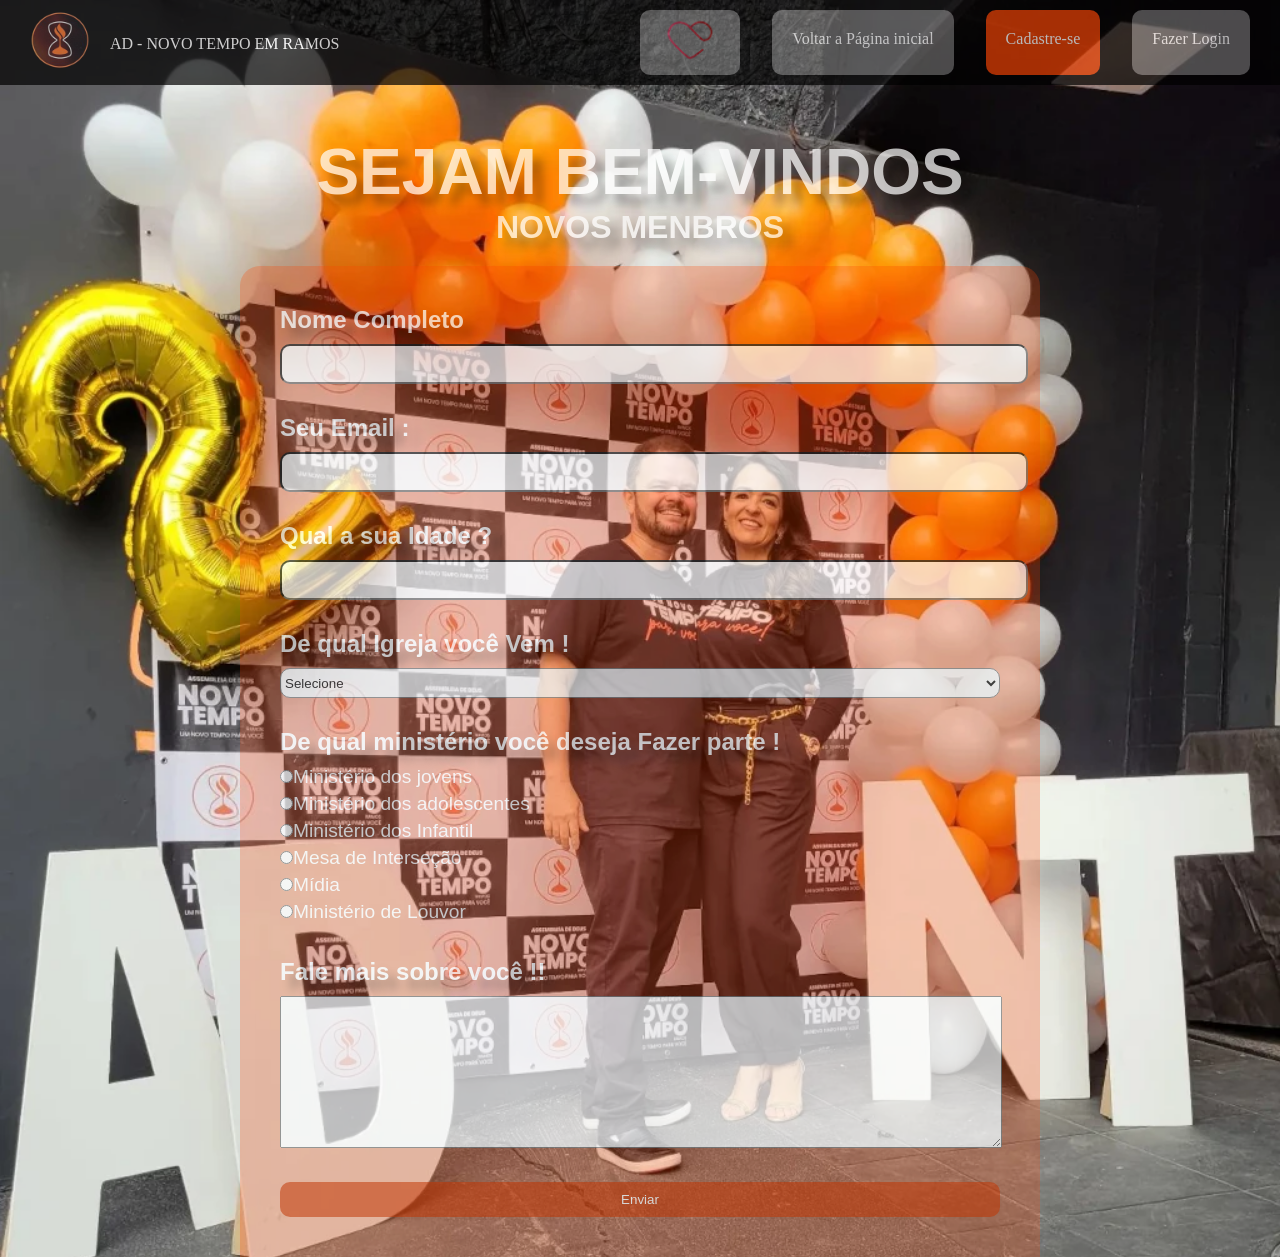
<file: index.html>
<!DOCTYPE html>
<html lang="pt-br">
<head>
    <meta charset="UTF-8">
    <meta http-equiv="X-UA-Compatible" content="IE=edge">
    <meta name="viewport" content="width=device-width, initial-scale=1.0">
    <title>CADASTRO</title>
    <link rel="stylesheet" href="style.css">
</head>
<body>
    <div class="foto">
        <header class="cabeçario">
            <section id="ladodireito">
                <a href=""><img src="imagens/Meu projeto.png" alt=""></a>
                <a href="" class="correção">AD - NOVO TEMPO EM RAMOS</a>
            </section>
            <section id="ladoesquerdo">
                <a href="#" id="imagenscabeçario"><img src="imagens/logo-2.png" alt=""></a>
                <a href=" https://devyure.github.io/Projeto-igreja/" id="VoltaraPáginainicial" class="correção" >Voltar a Página inicial</a>
                <a href="#" class="correção" id="cadastro">Cadastre-se</a>
                <a href="#" class="correção" id="fazerlogin">Fazer Login</a>
            </section>
        </header>
        <main>
            <form id="formulario">
                <Section id="titulo">
                    <h1 class="titulo">SEJAM BEM-VINDOS</h1>
                    <P class="titulo2">NOVOS MENBROS</P>
                </Section>
                <fieldset id="contener">
                    <section>
                        <div>
                            <label>
                                <p class="titulo3">
                                    Nome Completo
                            </p>
                            </label>
                            <input type="text" type="text" name="nome" id="nome">
                        </div>
                        <div>
                            <label>
                                <p class="titulo3">Seu Email :</p>
                            </label>
                            <input type="email" type="email" name="email" id="email">
                        </div>
                        <div>
                            <label>
                                <p class="titulo3">
                                    Qual a sua Idade ?
                                </p>
                            </label>
                            <input type="text" type="text" name="idade" id="idade">
                        </div>
                        <div>
                            <label class="titulo3">De qual Igreja você Vem !</label>
                            <select  id="tiposdeigrejas">
                                <option selected disabled value="">Selecione</option>
                                <option class="titulo4">Luterana</option>
                                <option class="titulo4">Anglicana</option>
                                <option class="titulo4">Calvinista</option>
                                <option class="titulo4">Metodista</option>
                                <option class="titulo4">Batista</option>
                                <option class="titulo4">Presbiteriana</option>
                                <option class="titulo4">Pentecostal</option>
                                <option class="titulo4">Neopentecostal</option>
                            </select>
                        </div>
                        <div>
                            <label class="titulo3">De qual ministério você deseja Fazer parte !</label>
                            <br>
                            <div id="opçoes">
                                <label class="titulo4"><input type="radio" name="Ministério" value="ministeriodosjovens" id="ministeriodosjovens" class="titulo">Ministério dos jovens</label>
                                <br>
                                <label class="titulo4"><input type="radio" name="Ministério" value="ministeriodosadolecentes"
                                    id="Ministériodosadolescentes">Ministério dos adolescentes</label>
                                <br>
                                <label class="titulo4"><input type="radio" name="Ministério" value="ministeriodosInfantil"
                                    id="MinistériodosInfantil">Ministério dos Infantil</label>
                                <br>
                                <label class="titulo4"><input type="radio" name="Ministério" value="MesadeInterseção"
                                    id="MesadeInterseção">Mesa de Interseção</label>
                                <br>
                                <label class="titulo4"><input type="radio" name="Ministério" value="Mídia"
                                    id="Mídia">Mídia</label>
                                <br>
                                <label class="titulo4"><input type="radio" name="Ministério" value="ministeriodeLouvor"
                                    id="MinistériodeLouvor">Ministério de Louvor</label>
                            </div>
                        </div>
                        <div>
                            <label class="titulo3">Fale mais sobre você !!</label> <br>
                            <textarea name="faleimaissobrevoce" id="faleimaissobrevoce" rows="10"></textarea>
                        </div>
                        <button id="button"> Enviar </button>
                    </section>
                </fieldset>
            </form>
        </main>
    </div>
    <!--
        Yure Santos felix ferreira
    -->
</body>
</html>
</file>
<file: style.css>
@charset "UTF-8";

@media (max-width: 1200px) {
    body{
        width: 1000px;
    }
}

@media (max-width: 1000px) {
    body{
        width: 100%;
    }
}

@media (max-width: 750px) {
    body{
        width: 480px;
    }
}

@media (max-width: 500px) {
    body{
        width: 360px;
    }
}

* {
    padding: 0px;
    margin: 0px;
}


body {
background-image: url(imagens/tema\ de\ fundo\ 1-1024.webp);
background-repeat: no-repeat;
background-size: cover;
opacity: 0.7;
}

.cabeçario {
    display: flex;
    flex-direction: row;
    justify-content: space-between;
    background-color: black;
    height: 65px;
    padding-top: 10px;
    padding-bottom: 10px;
}

#ladodireito {
    display: flex;
    flex-direction: row;
    justify-content: space-around;
    padding-left: 30px;
}

header > section > a > img {
    width: 60px;
    height: 60px;
}

header > section > a {
    text-decoration: none;
    color: white;
}

.correção {
    padding-top: 25px;
    padding-left: 20px;
}

#formulario {
    display: block;
    margin: auto;
    width: 800px;
}

#ladoesquerdo {
    display: flex;
    flex-direction: row;
    justify-content: space-around;
    gap: 32px;
    padding-right: 30px;
}

#imagenscabeçario {
    background-color: rgba(211, 211, 211, 0.479);
    width: 100px;
    border-radius: 10px;
    text-align: center;
}

#imagenscabeçario:hover {
    background-color: rgba(197, 197, 197, 0.562);
    text-decoration: underline;
}

#VoltaraPáginainicial {
    background-color: rgba(211, 211, 211, 0.479);
    padding: 20px;
    border-radius: 10px;
}

#VoltaraPáginainicial:hover {
    background-color: rgba(197, 197, 197, 0.562);
    text-decoration: underline;
}

#cadastro {
    background-color: rgba(255, 68, 0, 0.897);
    padding: 20px;
    border-radius: 10px;
}

#cadastro:hover {
    background-color: rgba(255, 68, 0, 0.596);
    text-decoration: underline;
}

#fazerlogin {

    background-color: rgba(211, 211, 211, 0.479);
    padding: 20px;
    border-radius: 10px;

}

#fazerlogin:hover {

    background-color: rgba(197, 197, 197, 0.562);
    text-decoration: underline;

}

#contener {
    padding: 40px;
    border-top-left-radius: 20px;
    border-top-right-radius: 20px;
    border: none;
    background-color: rgba(255, 68, 0, 0.37);
}

#titulo {
    text-align: center;
    margin-top: 50px;
    margin-bottom: 20px;
    width: auto;
}

#nome {
    width: 100%;
    height: 24px;
    margin-top: 10px;
    margin-bottom: 30px;
    padding: 6px 12px;
    border-radius: 10px;
}

#email {
    width: 100%;
    height: 24px;
    margin-top: 10px;
    margin-bottom: 30px;
    padding: 6px 12px;
    border-radius: 10px;
}

#idade {
    width: 100%;
    height: 24px;
    margin-top: 10px;
    margin-bottom: 30px;
    padding: 6px 12px;
    border-radius: 10px;
}

#tiposdeigrejas {
    width: 100%;
    height: 30px;
    margin-top: 10px;
    margin-bottom: 30px;
    border-radius: 10px;
}

#opçoes {
    width: 100%;
    margin-top: 10px;
    margin-bottom: 30px;
}

#ministeriodosjovens{
    margin-bottom: 10px;
}

#Ministériodosadolescentes {
    margin-bottom: 10px;
}

#MinistériodosInfantil {
    margin-bottom: 10px;
}

#MesadeInterseção {
    margin-bottom: 10px;
}

#Mídia {
    margin-bottom: 10px;
}

#MinistériodeLouvor{
    margin-bottom: 10px;
}

#faleimaissobrevoce {
    width: 100%;
    margin-top: 10px;
    margin-bottom: 30px;
}

#button {
    width: 100%;
    height: 35px;
    color: white;
    background-color: rgba(204, 56, 3, 0.897);
    border-radius: 10px;
    border: 10px;
    border-color: black;
}

.titulo {
    color: white;
    font-family: Verdana, Geneva, Tahoma, sans-serif;
    font-size: 4em;
    text-shadow: 10px 10px 10px rgba(0, 0, 0, 0.425);
}

.titulo2 {
    color: white;
    font-family: Verdana, Geneva, Tahoma, sans-serif;
    font-size: 2em;
    text-shadow: 10px 10px 10px rgba(0, 0, 0, 0.425);
    font-weight: bolder;
}

.titulo3 {
    color: white;
    font-family: Verdana, Geneva, Tahoma, sans-serif;
    font-size: 1.5em;
    text-shadow: 10px 10px 10px rgba(0, 0, 0, 0.425);
    font-weight: bolder;
}

.titulo4 {
    font-family: Verdana, Geneva, Tahoma, sans-serif;
    font-size: 1.2em;
    color: white;
}
</file>
